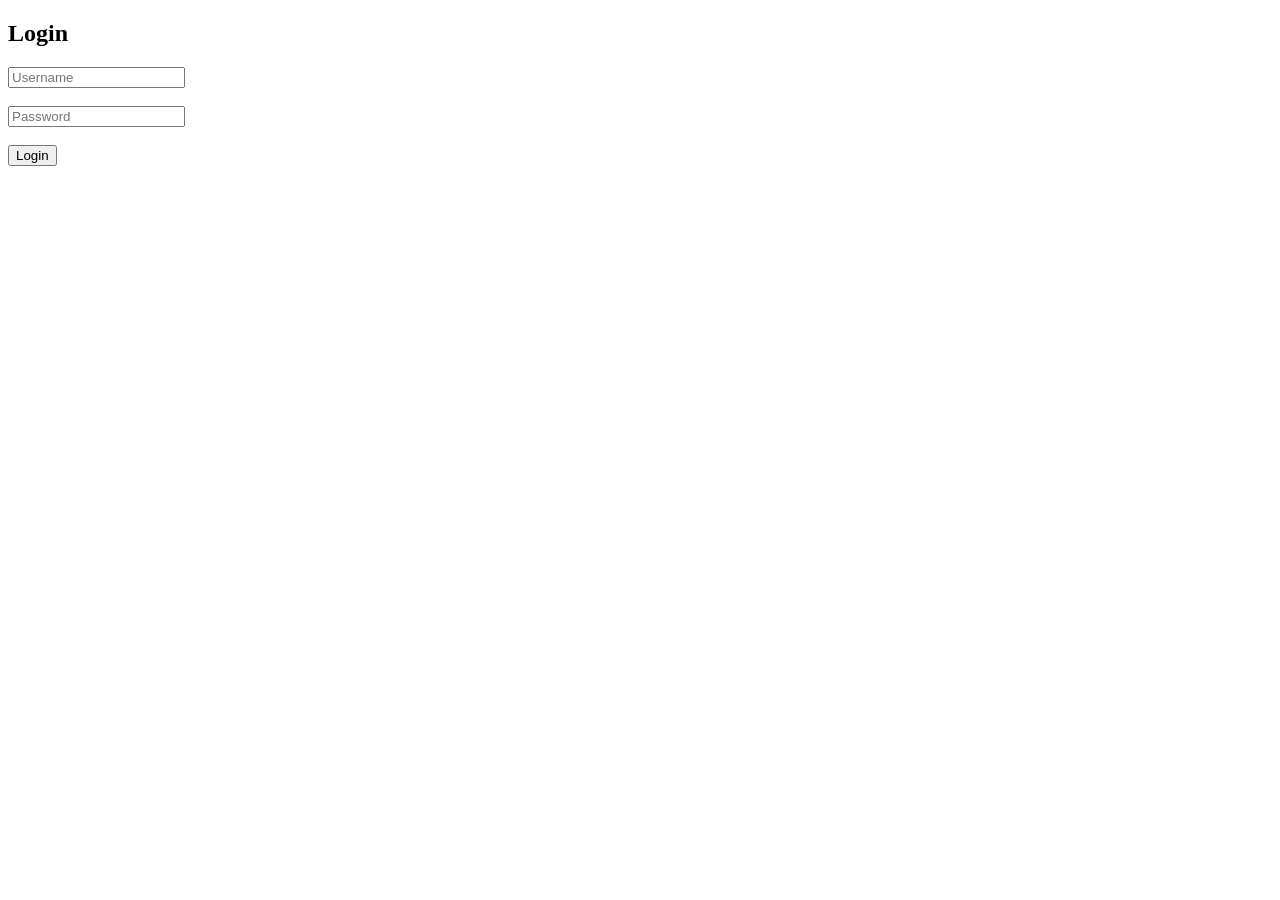
<file: templates/login.html>
<!DOCTYPE html>
<html>
<head>
    <title>Login</title>
</head>
<body>
    <h2>Login</h2>
    <form method="POST">
        <input type="text" name="username" placeholder="Username" required><br><br>
        <input type="password" name="password" placeholder="Password" required><br><br>
        <button type="submit">Login</button>
    </form>
</body>
</html>
</file>
